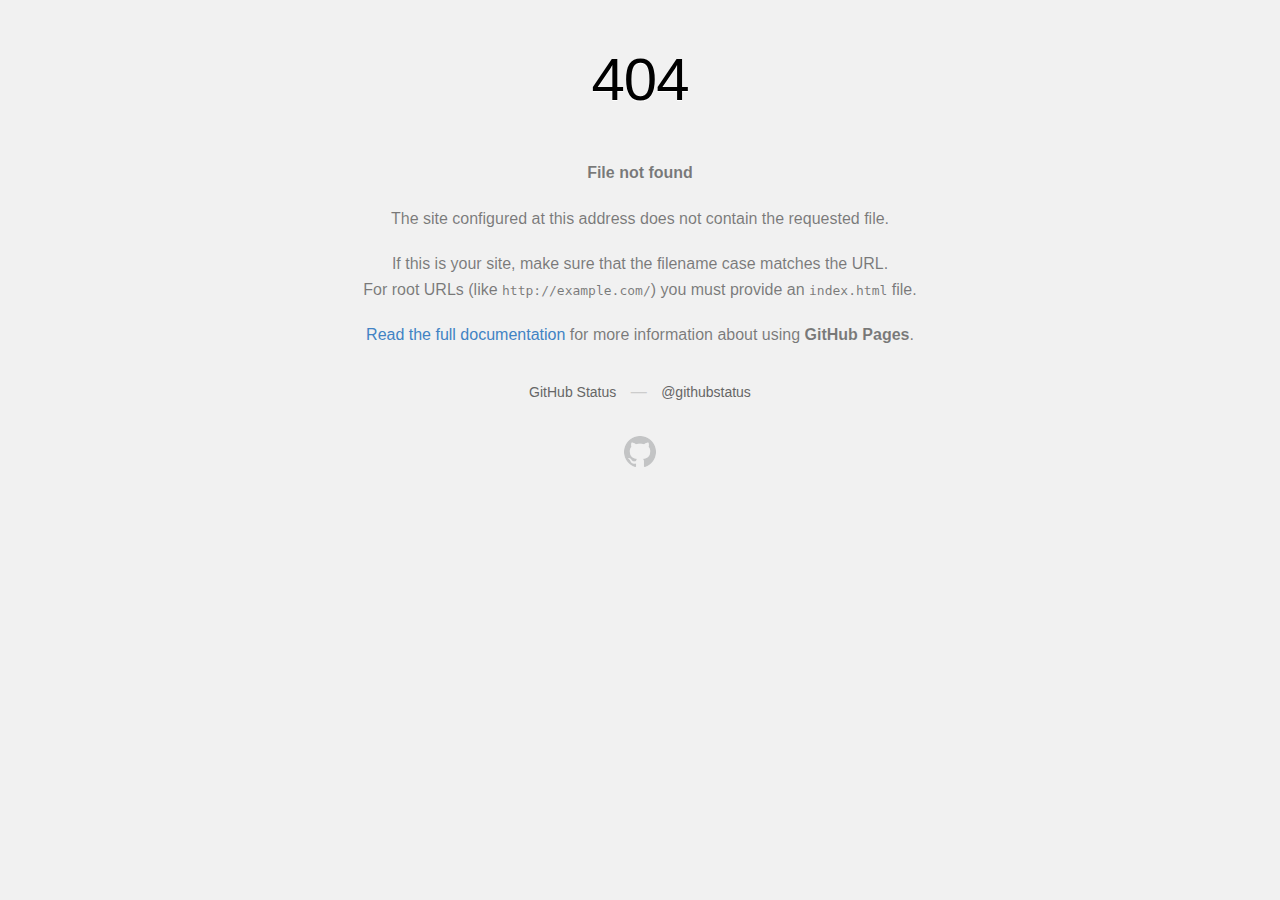
<file: owl.video.play.html>
<!DOCTYPE html>
<html>
  <head>
    <meta http-equiv="Content-type" content="text/html; charset=utf-8">
    <meta http-equiv="Content-Security-Policy" content="default-src 'none'; style-src 'unsafe-inline'; img-src data:; connect-src 'self'">
    <title>Page not found &middot; GitHub Pages</title>
    <style type="text/css" media="screen">
      body {
        background-color: #f1f1f1;
        margin: 0;
        font-family: "Helvetica Neue", Helvetica, Arial, sans-serif;
      }

      .container { margin: 50px auto 40px auto; width: 600px; text-align: center; }

      a { color: #4183c4; text-decoration: none; }
      a:hover { text-decoration: underline; }

      h1 { width: 800px; position:relative; left: -100px; letter-spacing: -1px; line-height: 60px; font-size: 60px; font-weight: 100; margin: 0px 0 50px 0; text-shadow: 0 1px 0 #fff; }
      p { color: rgba(0, 0, 0, 0.5); margin: 20px 0; line-height: 1.6; }

      ul { list-style: none; margin: 25px 0; padding: 0; }
      li { display: table-cell; font-weight: bold; width: 1%; }

      .logo { display: inline-block; margin-top: 35px; }
      .logo-img-2x { display: none; }
      @media
      only screen and (-webkit-min-device-pixel-ratio: 2),
      only screen and (   min--moz-device-pixel-ratio: 2),
      only screen and (     -o-min-device-pixel-ratio: 2/1),
      only screen and (        min-device-pixel-ratio: 2),
      only screen and (                min-resolution: 192dpi),
      only screen and (                min-resolution: 2dppx) {
        .logo-img-1x { display: none; }
        .logo-img-2x { display: inline-block; }
      }

      #suggestions {
        margin-top: 35px;
        color: #ccc;
      }
      #suggestions a {
        color: #666666;
        font-weight: 200;
        font-size: 14px;
        margin: 0 10px;
      }

    </style>
  </head>
  <body>

    <div class="container">

      <h1>404</h1>
      <p><strong>File not found</strong></p>

      <p>
        The site configured at this address does not
        contain the requested file.
      </p>

      <p>
        If this is your site, make sure that the filename case matches the URL.<br>
        For root URLs (like <code>http://example.com/</code>) you must provide an
        <code>index.html</code> file.
      </p>

      <p>
        <a href="https://help.github.com/pages/">Read the full documentation</a>
        for more information about using <strong>GitHub Pages</strong>.
      </p>

      <div id="suggestions">
        <a href="https://githubstatus.com">GitHub Status</a> &mdash;
        <a href="https://twitter.com/githubstatus">@githubstatus</a>
      </div>

      <a href="/" class="logo logo-img-1x">
        <img width="32" height="32" title="" alt="" src="[data-uri]">
      </a>

      <a href="/" class="logo logo-img-2x">
        <img width="32" height="32" title="" alt="" src="[data-uri]">
      </a>
    </div>
  </body>
</html>
</file>
